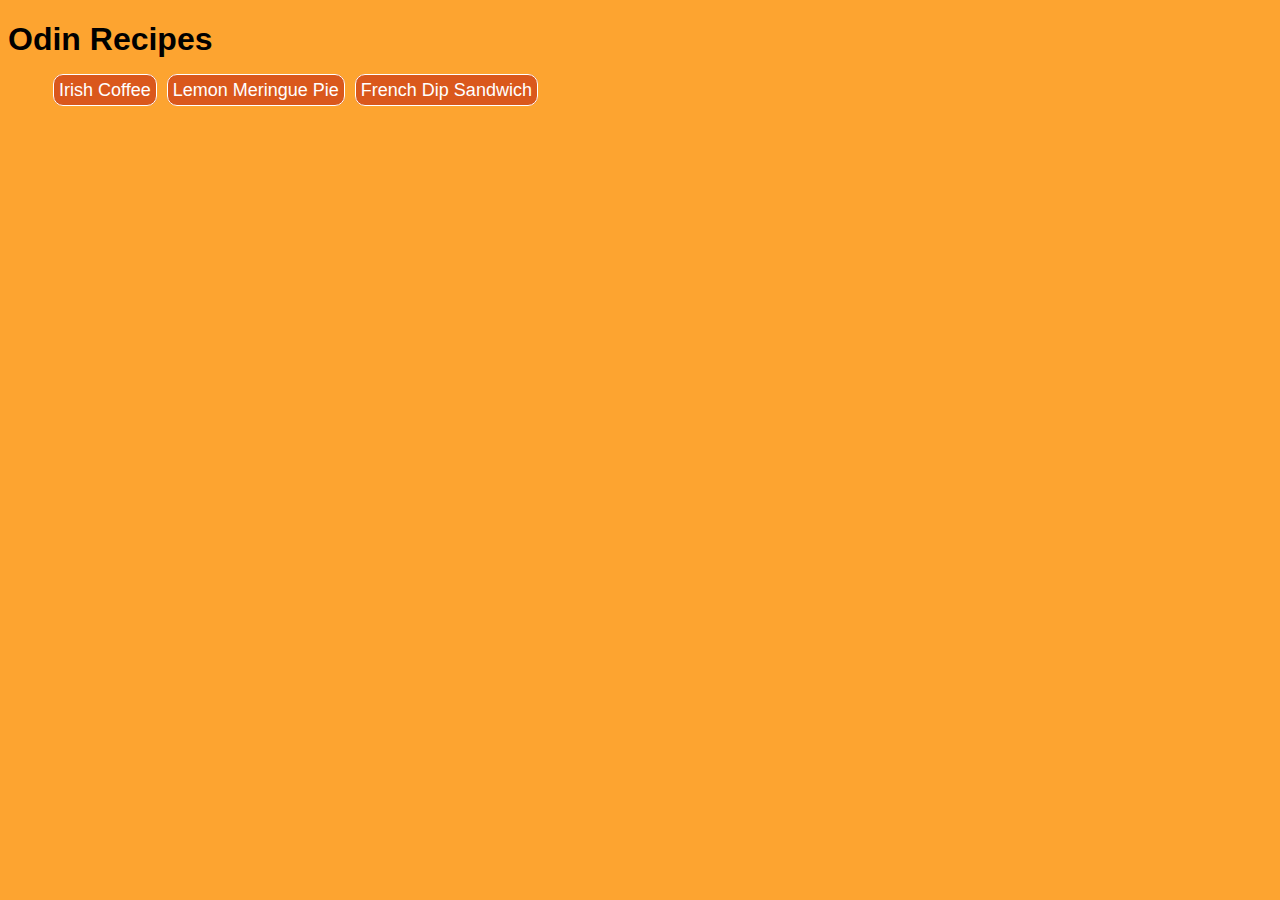
<file: index.html>
<!DOCTYPE html>
<html lang="en">
<head>
    <meta charset="UTF-8">
    <meta http-equiv="X-UA-Compatible" content="IE=edge">
    <meta name="viewport" content="width=device-width, initial-scale=1.0">
    <title>Odin Recipes | Home</title>
    <link rel="stylesheet" href="./css/home.css">
</head>
<body>
    <h1>Odin Recipes</h1>

    <ul>
        <li><a href="./recipes/irish-coffee.html">Irish Coffee</a></li>
        <li><a href="./recipes/lemon-meringue-pie.html">Lemon Meringue Pie</a></li>
        <li><a href="./recipes/french-dip-sandwich.html">French Dip Sandwich</a></li>
    </ul>
    
</body>
</html>
</file>
<file: css/home.css>
* {
    box-sizing: border-box;
    font-family: Helvetica, sans-serif;
}

body {
    background-color: rgba(252, 144, 4, 0.822);
}

ul {
    display: flex;
    list-style: none;
}

li {
    font-size: 18px;
}

a {
    color: white;
    background-color: rgb(218, 88, 28);
    border-radius: 10px;
    margin: 5px;
    padding: 5px;
    text-decoration: none;
    border: 1px solid white;
}

a:hover {
    background-color: rgb(196, 64, 4);
}
</file>
